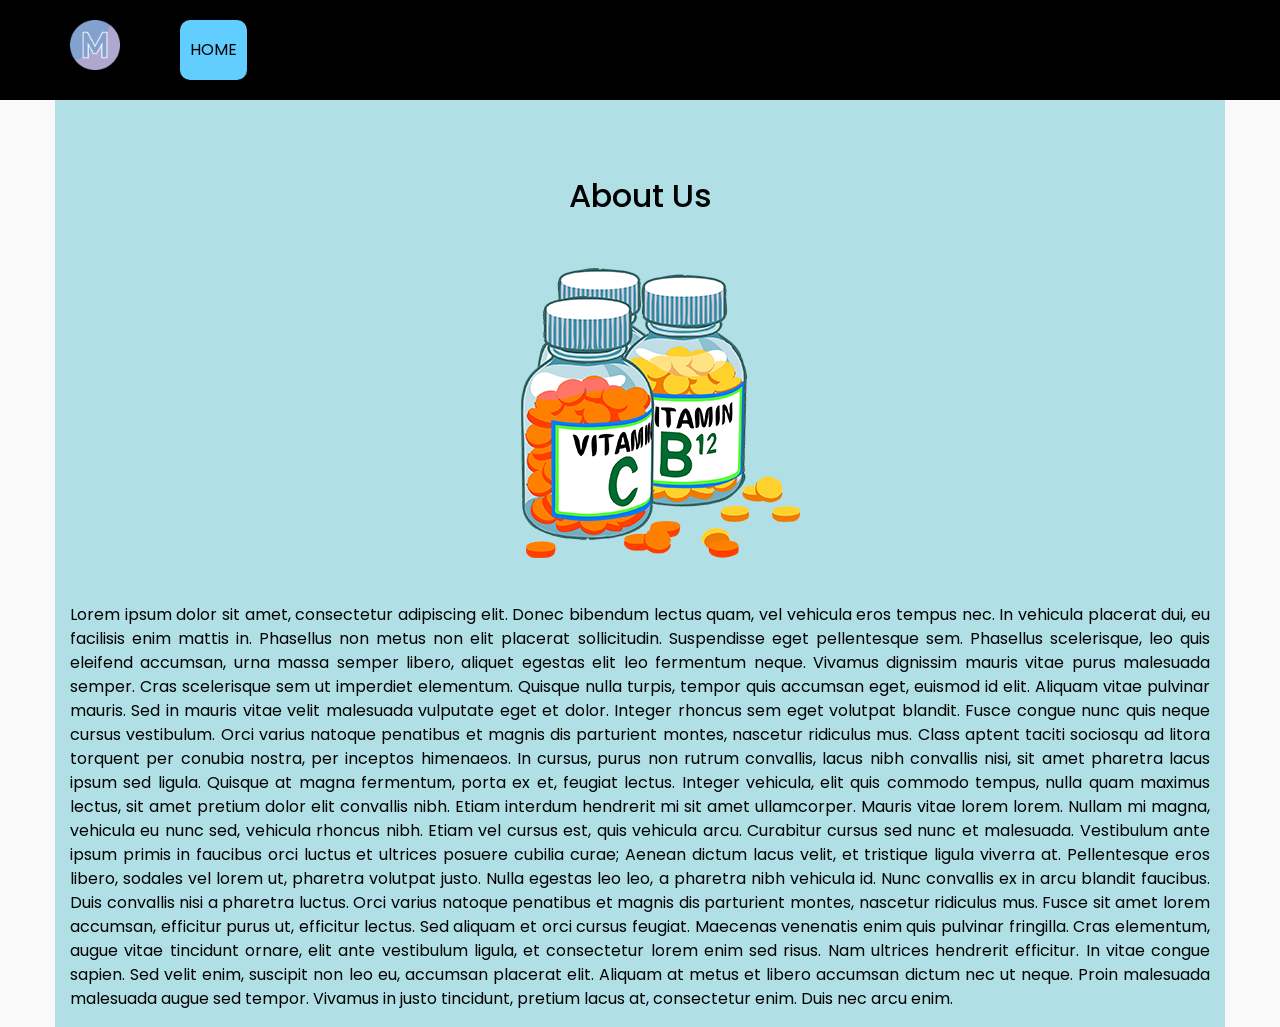
<file: about.html>
<!DOCTYPE html>
<html>

<head>
  <meta charset="utf-8" />
  <meta http-equiv="X-UA-Compatible" content="IE=edge" />
  <meta name="viewport" content="width=device-width, initial-scale=1, shrink-to-fit=no" />
  <link rel="icon" href="favicon (3).ico">
  <meta name="keywords" content="" />
  <meta name="description" content="" />
  <meta name="author" content="" />

  <title>ww.aboutus.com</title>



  <!-- font awesome style -->
  <link rel="stylesheet" href="https://cdnjs.cloudflare.com/ajax/libs/font-awesome/4.7.0/css/font-awesome.min.css">


  <!-- bootstrap core css -->
  <link rel="stylesheet" type="text/css" href="bootstrap.css" />

  <!-- fonts style -->
  <link href="https://fonts.googleapis.com/css?family=Poppins:400,600,700|Roboto:400,700&display=swap" rel="stylesheet">

  <!-- Custom styles for this template -->
  <link href="style.css" rel="stylesheet" />
  <!-- responsive style -->
  <link href="responsive.css" rel="stylesheet" />
  <style>
    .divone {
      height: 100px;
      background-color: black;
    }

    .back {
      margin-top: 20px;
      line-height: 60px;
      margin-left: 180px;
      display: inline-block;
      text-decoration: none;
      background-color: #62CDFF;
      color: black;
      height: 60px;
      border-radius: 10px;
      padding-left: 10px;
      padding-right: 10px;
    }

    .logo {
      position: fixed;
      height: 50px;
      width: 50px;
      margin-top: 20px;
      margin-left: 70px;
      float: left;

    }
    .about_section layout_padding{
      background-color: powderblue;
    }
    .container {
      background-color: powderblue;
    }
    p{
      text-align: justify;
    }
    .custom_heading-container{
      background-color: powderblue;
    }
  </style>
</head>

<body>
  <div class=divone>
    <img class="logo" src="letter-m.png" alt="logo">
    <a class=back href="index.html"> HOME</a>
  </div>

  <!-- about section -->
  <section class="about_section layout_padding">
    <div class="container">
      <div class="custom_heading-container ">
        <h2>
          <br>
          <br>
          About Us
        </h2>
      </div>

      <div class="img-box">
        <img src="about-medicine.png" alt="">
      </div>
      <div class="detail-box">
        <p>
          Lorem ipsum dolor sit amet, consectetur adipiscing elit. Donec bibendum lectus quam, vel vehicula eros tempus
          nec. In vehicula placerat
          dui, eu facilisis enim mattis in. Phasellus non metus non elit placerat sollicitudin. Suspendisse eget
          pellentesque sem. Phasellus
          scelerisque, leo quis eleifend accumsan, urna massa semper libero, aliquet egestas elit leo fermentum neque.
          Vivamus dignissim mauris
          vitae purus malesuada semper. Cras scelerisque sem ut imperdiet elementum. Quisque nulla turpis, tempor quis
          accumsan eget, euismod id
          elit. Aliquam vitae pulvinar mauris. Sed in mauris vitae velit malesuada vulputate eget et dolor. Integer
          rhoncus sem eget volutpat
          blandit. Fusce congue nunc quis neque cursus vestibulum. Orci varius natoque penatibus et magnis dis
          parturient montes, nascetur
          ridiculus mus. Class aptent taciti sociosqu ad litora torquent per conubia nostra, per inceptos himenaeos. In
          cursus, purus non
          rutrum convallis, lacus nibh convallis nisi, sit amet pharetra lacus ipsum sed ligula. Quisque at magna
          fermentum, porta ex et,
          feugiat lectus. Integer vehicula, elit quis commodo tempus, nulla quam maximus lectus, sit amet pretium dolor
          elit convallis
          nibh. Etiam interdum hendrerit mi sit amet ullamcorper. Mauris vitae lorem lorem. Nullam mi magna, vehicula eu
          nunc sed,
          vehicula rhoncus nibh. Etiam vel cursus est, quis vehicula arcu. Curabitur cursus sed nunc et malesuada.
          Vestibulum ante
          ipsum primis in faucibus orci luctus et ultrices posuere cubilia curae; Aenean dictum lacus velit, et
          tristique ligula
          viverra at. Pellentesque eros libero, sodales vel lorem ut, pharetra volutpat justo. Nulla egestas leo leo, a
          pharetra
          nibh vehicula id. Nunc convallis ex in arcu blandit faucibus. Duis convallis nisi a pharetra luctus. Orci
          varius natoque
          penatibus et magnis dis parturient montes, nascetur ridiculus mus. Fusce sit amet lorem accumsan, efficitur
          purus ut,
          efficitur lectus. Sed aliquam et orci cursus feugiat. Maecenas venenatis enim quis pulvinar fringilla. Cras
          elementum,
          augue vitae tincidunt ornare, elit ante vestibulum ligula, et consectetur lorem enim sed risus. Nam ultrices
          hendrerit
          efficitur. In vitae congue sapien. Sed velit enim, suscipit non leo eu, accumsan placerat elit. Aliquam at
          metus et
          libero accumsan dictum nec ut neque. Proin malesuada malesuada augue sed tempor. Vivamus in justo tincidunt,
          pretium
          lacus at, consectetur enim. Duis nec arcu enim.
        </p>

      </div>
    </div>
  </section>



</body>

</html>
</file>
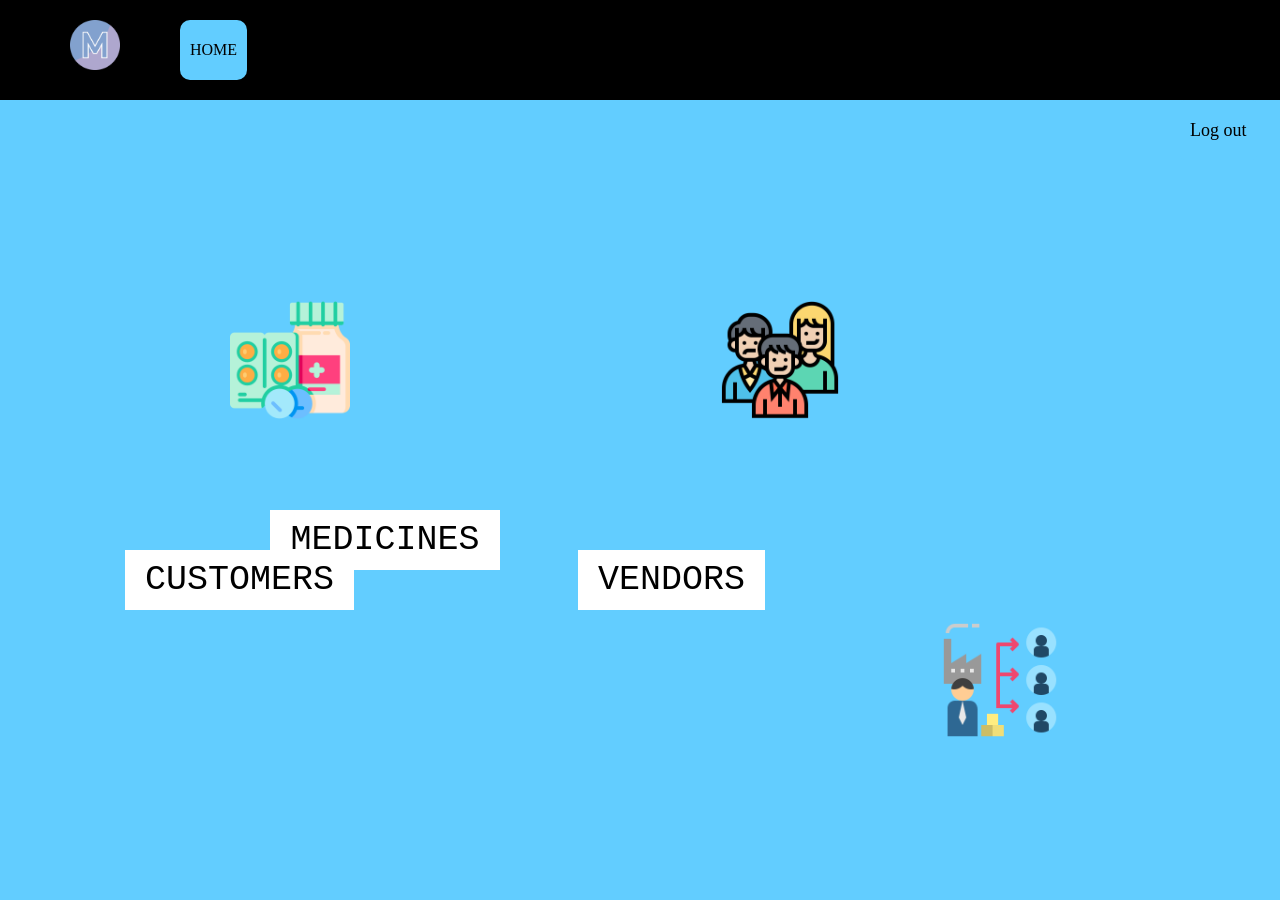
<file: admin_choice.html>
<!DOCTYPE html>
<html lang="en">

<head>
    <meta charset="UTF-8">
    <meta http-equiv="X-UA-Compatible" content="IE=edge">
    <meta name="viewport" content="width=device-width, initial-scale=1.0">
    <link rel="icon" href="favicon (3).ico">
    <link rel="stylesheet" href="medicine.jsp">
    <link rel="stylesheet" href="customer.jsp">
    <link rel="stylesheet" href="vendor.jsp">
    <title>www.adminchoices.com</title>
    <style>
        body {
          background-color: #62CDFF;
          margin-top: 0 ;
           margin-left: 0;
           margin-right: 0;
        }

        .divone {
            height: 100px;
            background-color: black;
        }

        .photo1 {
            position: relative;
            height: 120px;
            width: 120px;
            margin-left: 230px;
            margin-right: 200px;
            float: left;
            margin-top: 100px;
            margin-bottom:100px;
        }

        

        .photo4 {
            position: relative;
            height: 120px;
            width: 120px;
            margin-left: 170px;
            margin-right: 200px;
            float: left;
            margin-top: 100px;
            margin-bottom:100px;
        }

        .photo2 {
            position: relative;
            height: 120px;
            width: 120px;
            margin-top: 100px;
            margin-right:220px;
            float: right;
            margin-bottom:100px;

        }

        .logo {
            position: fixed;
            height: 50px;
            width: 50px;
            margin-top: 20px;
            margin-left: 70px;
            float: left;
        }


        .divtwo {
            margin-top: 100px;
            text-align: center;
            word-spacing: 50px;
        }

           .btn-medi {
            -webkit-border-radius: 0;
            -moz-border-radius: 0;
            border-radius: 0px;
            font-family: Courier New;
            color: BLACK;
            font-size: 35px;
            background: WHITE;
            padding: 10px 20px 10px 20px;
            text-decoration: none;
            
            margin-left: 80px;
            margin-right: 250px;
           
        }

        .btn-medi:hover {
            background: #ebe6e9;
            text-decoration: none;
        }


        .btn-cust {
            -webkit-border-radius: 0;
            -moz-border-radius: 0;
            border-radius: 0px;
            font-family: Courier New;
            color: BLACK;
            font-size: 35px;
            background: WHITE;
            padding: 10px 20px 10px 20px;
            text-decoration: none;
            margin-left: 50px;
            margin-right: 170px;
        }

        .btn-cust:hover {
            background: #ebe6e9;
            text-decoration: none;
        }

     .btn-vend {
            -webkit-border-radius: 0;
            -moz-border-radius: 0;
            border-radius: 0px;
            font-family: Courier New;
            color: BLACK;
            font-size: 35px;
            background: WHITE;
            padding: 10px 20px 10px 20px;
            text-decoration: none;       
            margin-left: 0px;
            margin-right:100px;
        }
        

        .btn-vend:hover {
            background: #ebe6e9;
            text-decoration: none;
        }
        .back{
            margin-top: 20px;
            line-height: 60px;
            margin-left: 180px;
            display: inline-block;
            text-decoration: none;
            background-color: #62CDFF;
            color: black;
            height: 60px;
            border-radius:10px;
            padding-left: 10px;
            padding-right: 10px;
         }
         .logout{
            margin-top: 20px;
            line-height: 60px;
            margin-left: 1180px;
            display: inline-block;
            text-decoration: none;
            background-color: #62CDFF;
            color: black;
            height: 60px;
            border-radius:5px;
            padding-left: 10px;
            padding-right: 10px;
            font-size: large;
            font-style:Courier New ;
         }
    </style>
</head>

<body>
    <div class=divone>
        <img class="logo" src="letter-m.png" alt="logo">
        <a class=back href="index.html"> HOME</a>
        <a class ="logout" href="admin.html">Log out</a>
    </div>
    <div class="divtwo">
        <img class=photo1 src="s.png" alt="">
        <img class=photo4 src="customer.png" alt="">
        <img class=photo2 src="provision.png" alt="">
        <a class= "btn-medi " href="medicine.jsp">MEDICINES</a>
        <a class="btn-cust " href="customer.jsp">CUSTOMERS</a>
        <a class="btn-vend" href="vendor.jsp">VENDORS</a> 

    </div>

</body>

</html>
</file>
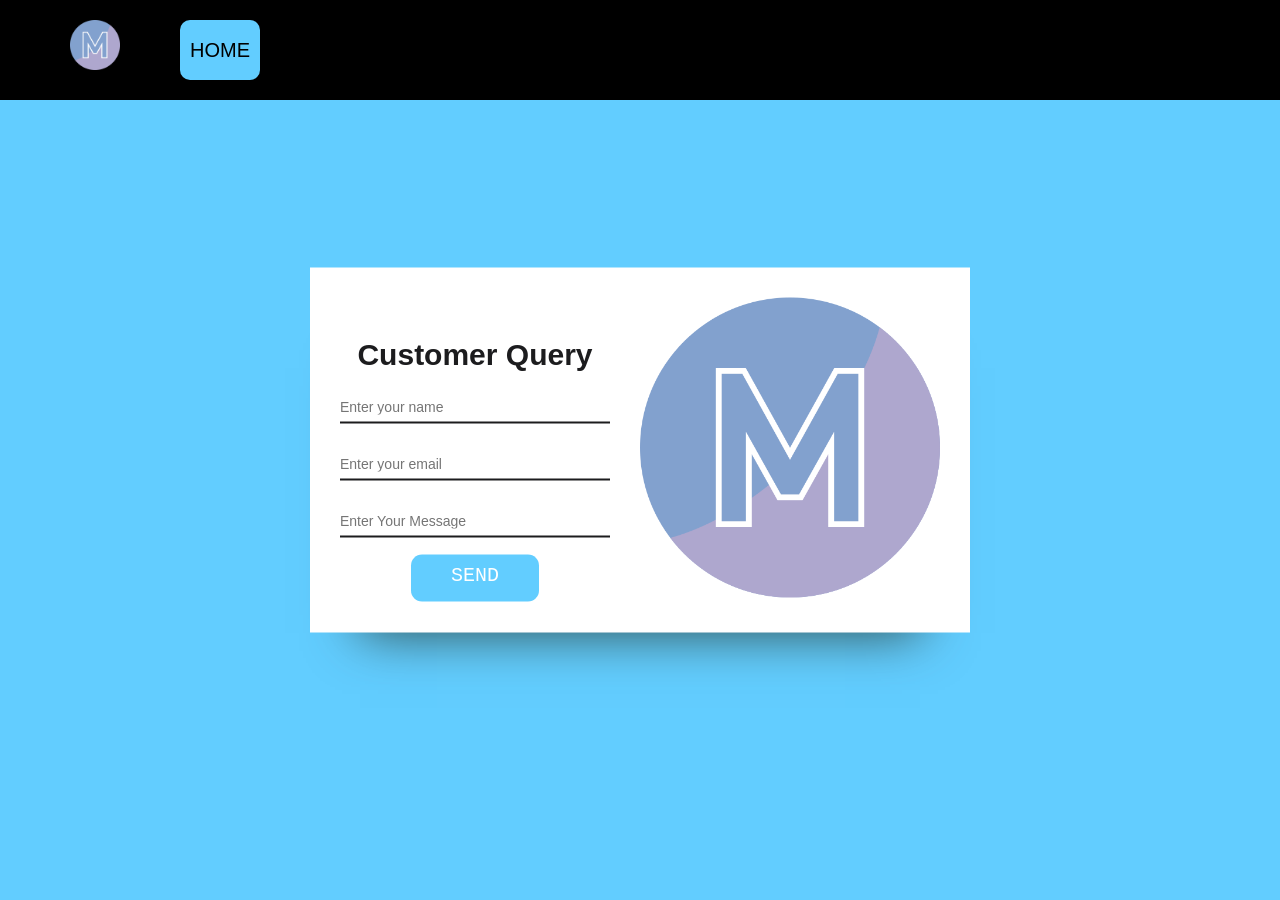
<file: contact.html>
<!DOCTYPE html>
<html lang="en" dir="ltr">

<head>
  <meta charset="utf-8">
  <link rel="icon" href="favicon (3).ico">
  <title>Contact</title>

  <style>
    h1 {
      font-size: 50px;
      text-align: center;
    }
    p{
      text-align: center;
    }

    body {
      color: #40514E;
      font-size: 20px;
      margin: 0;
      
      font-family: "Poppins", sans-serif;
      background-color: #62CDFF;
    }

    .logo {
      position: fixed;
      height: 50px;
      width: 50px;
      margin-top: 20px;
      margin-left: 70px;
      float: left;
     
    }
    .form{
      text-align: center;
    }

    .divone {
      height: 100px;
      background-color: black;
    }
    .back{
            margin-top: 20px;
            line-height: 60px;
            margin-left: 180px;
            display: inline-block;
            text-decoration: none;
            background-color: #62CDFF;
            color: black;
            height: 60px;
            border-radius:10px;
            padding-left: 10px;
            padding-right: 10px;
         }


         div.container {
            position: absolute;
            top: 50%;
            left: 50%;
            transform: translate(-50%, -50%);

            display: flex;
            flex-direction: row;
            align-items: center;

            background-color: white;
            padding: 30px;
            box-shadow: 0 50px 50px -50px darkslategray;
        }

        div.container div.myform {
            width: 270px;
            margin-right: 30px;
        }

        div.container div.myform h2 {
            color: #1c1c1e;
            margin-bottom: 20px;
        }

        div.container div.myform input {
            border: none;
            outline: none;
            border-radius: 0;
            width: 100%;
            border-bottom: 2px solid #1c1c1e;
            margin-bottom: 25px;
            padding: 7px 0;
            font-size: 14px;
        }
        div.container div.image img {
            width: 300px;
        }
        .btn-send {
            -webkit-border-radius: 11;
            -moz-border-radius: 11;
            border-radius: 11px;
            font-family: Courier New;
            color: #ffffff;
            font-size: 20px;
            background: #62CDFF;
            padding: 9px 40px 15px 40px;
            text-decoration: none;
        }

        .btn-send:hover {
            background: #AD7BE9;
            text-decoration: none;
        }


  </style>
</head>

<body>
  <div class=divone>
    <img class="logo" src="letter-m.png" alt="logo">
    <a class=back href="index.html"> HOME</a>
  </div>
  
  <div class="container">
    <div class="myform">
        <form class="form" action="mailto:tanyachanani588@gmail.com" method="post" enctype="text/plain">
            <h2>Customer Query</h2>
            <input type="text" placeholder="Enter your name" required>
            <input type="email" placeholder="Enter your email" required>
            <input type="text" placeholder="Enter Your Message" required>
            <a class="btn-send" href="mailto:tanyachanani588@gmail.com">SEND</a>
    </div>
    <div class="image">
        <img src="letter-m.png">
    </div>
</div>
</body>

</html>



</body>

</html>
</file>
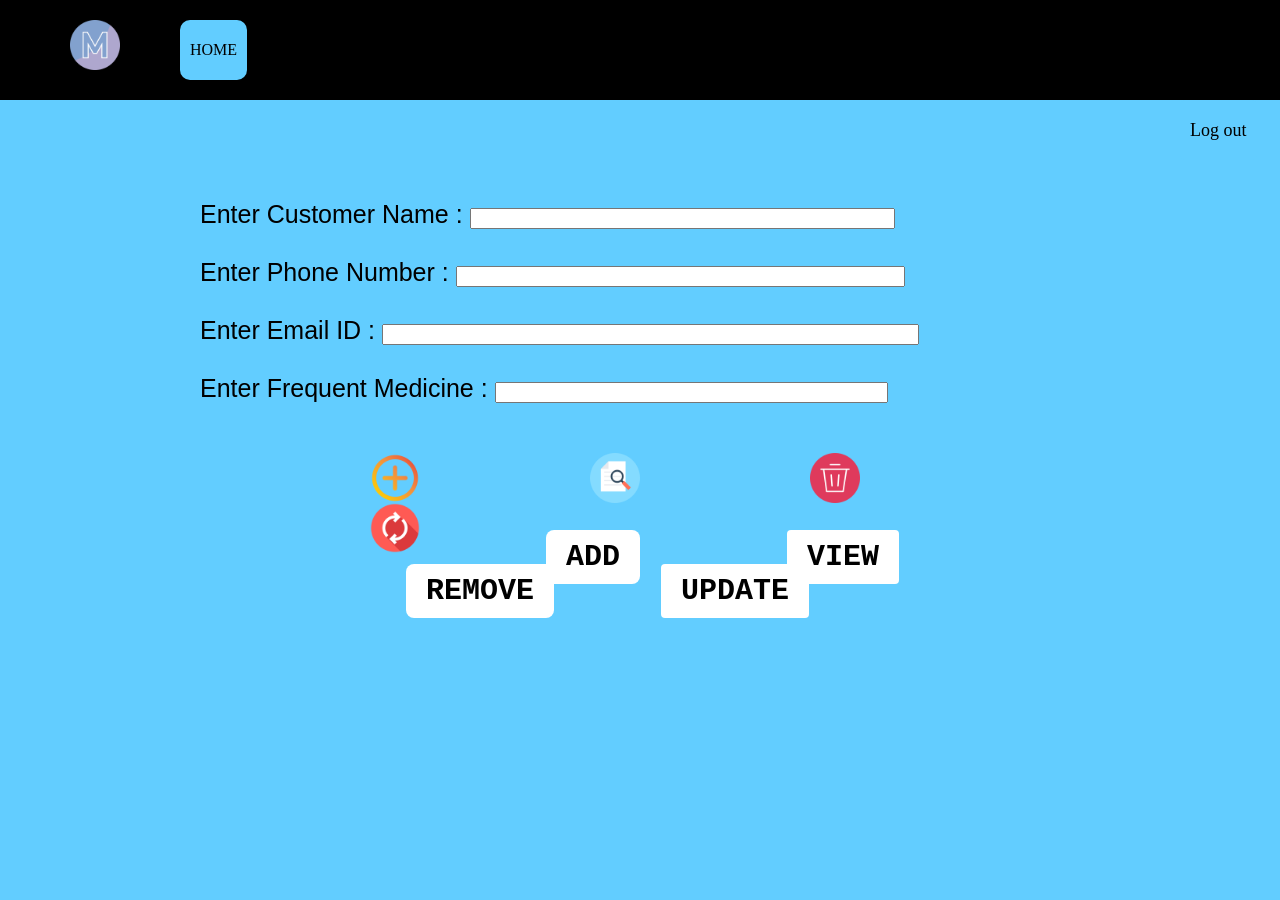
<file: customers.html>
<!DOCTYPE html>
<html lang="en">

<head>
    <meta charset="UTF-8">
    <meta http-equiv="X-UA-Compatible" content="IE=edge">
    <meta name="viewport" content="width=device-width, initial-scale=1.0">
    <link rel="icon" href="favicon (3).ico">
    <title>www.updatecustomers.com</title>
    <style>
        body {
            background-color: #62CDFF;
            margin-top: 0;
            margin-left: 0;
            margin-right: 0;
        }

        .icons {
            position: relative;
            height: 50px;
            width: 50px;
            margin-left: 170px;
            float: left;
        }


        
        .options {
            margin-top: 0px;
            text-align: center;
            word-spacing: 20px;
            margin-right: 330px;
            float: left;
            padding-top: 50px;
            font-weight: bold;
            height: 300px;
        }

        .container2 {
            text-align: center;
            font-family: "Poppins", sans-serif;
            
        }

        .myform {
            margin-top: 100px;
            font-size: 25px;
            font-style: "Poppins", sans-serif;
            text-align: left;
            margin-left: 200px;
        }

        .labels {

            display: inline-block;
        }


        .logo {
            position: fixed;
            height: 50px;
            width: 50px;
            margin-top: 20px;
            margin-left: 70px;
            float: left;
        }

        .divone {
            height: 100px;
            background-color: black;
        }

        .btn-insert {
            -webkit-border-radius: 8;
            -moz-border-radius: 8;
            border-radius: 8px;
            font-family: Courier New;
            color: BLACK;
            font-size: 30px;
            background: WHITE;
            padding: 10px 20px 10px 20px;
            text-decoration: none;
            position: relative;
            margin-left: 105px;
            
        }


        .btn-insert:hover {
            background: #e6e8f2;
            text-decoration: none;
        }

        
        .btn-view {
            -webkit-border-radius: 4;
            -moz-border-radius: 4;
            border-radius: 4px;
            font-family: Courier New;
            color: BLACK;
            font-size: 30px;
            background: WHITe;
            padding: 10px 20px 10px 20px;
            text-decoration: none;
            margin-left: 120px;
            margin-right: 30px;
        }

        .btn-view:hover {
            background: #e8f1f7;
            text-decoration: none;
        }
        .btn-delete {
            -webkit-border-radius: 8;
            -moz-border-radius: 8;
            border-radius: 8px;
            font-family: Courier New;
            color: BLACK;
            font-size: 30px;
            background: WHITE;
            padding: 10px 20px 10px 20px;
            text-decoration: none;
            margin-left: 65px;
            
            
        }

        .btn-delete:hover {
            background: #e6e8f2;
            text-decoration: none;
        }


        .btn-update {
            -webkit-border-radius: 4;
            -moz-border-radius: 4;
            border-radius: 4px;
            font-family: Courier New;
            color: BLACK;
            font-size: 30px;
            background: white;
            padding: 10px 20px 10px 20px;
            text-decoration: none;
            margin-left: 80px;
            
        }

        .btn-update:hover {
            background: #e8f1f7;
            text-decoration: none;
        }
        .back{
            margin-top: 20px;
            line-height: 60px;
            margin-left: 180px;
            display: inline-block;
            text-decoration: none;
            background-color: #62CDFF;
            color: black;
            height: 60px;
            border-radius:10px;
            padding-left: 10px;
            padding-right: 10px;
         }
         .logout{
            margin-top: 20px;
            line-height: 60px;
            margin-left: 1180px;
            display: inline-block;
            text-decoration: none;
            background-color: #62CDFF;
            color: black;
            height: 60px;
            border-radius:5px;
            padding-left: 10px;
            padding-right: 10px;
            font-size: large;
            font-style:Courier New ;
         }
    </style>
</head>

<body>
    <div class=divone>
        <img class="logo" src="letter-m.png" alt="logo">
        <a class=back href="index.html"> HOME</a>
        <a class ="logout" href="admin.html">Log out</a>
    </div>
    <div class="container2">
        <div class="myform">
            <form>
                <label>Enter Customer Name :</label>
                <input class="labels" type="text" size="51" height="30px" required>
                <br>
                <br>
                <label>Enter Phone Number : </label>
                <input class="labels" type="text" size="54" required>
                <br>
                <br>
                <label>Enter Email ID :</label>
                <input class="labels" type="email" size="65" required>
                <br>
                <br>
                <label>Enter Frequent Medicine : </label>
                <input class="labels" type="text" size="47" required>
            </form>


            <div class="options">
                <img class=" icons  " src="plus-sign.png" alt="">
                <img class=" icons " src="file.png" alt="">
                <img class=" icons  " src="remove.png" alt="">
                <img class=" icons" src="loop.png" alt="">
           <br>
           <br>
         <br>

            <a class="btn-insert " href="">ADD</a>
            <a class="btn-view" href="">VIEW</a>
            <a class="btn-delete" href="">REMOVE</a>
            <a class="btn-update" href="">UPDATE</a>


        </div>
</body>

</html>
</file>
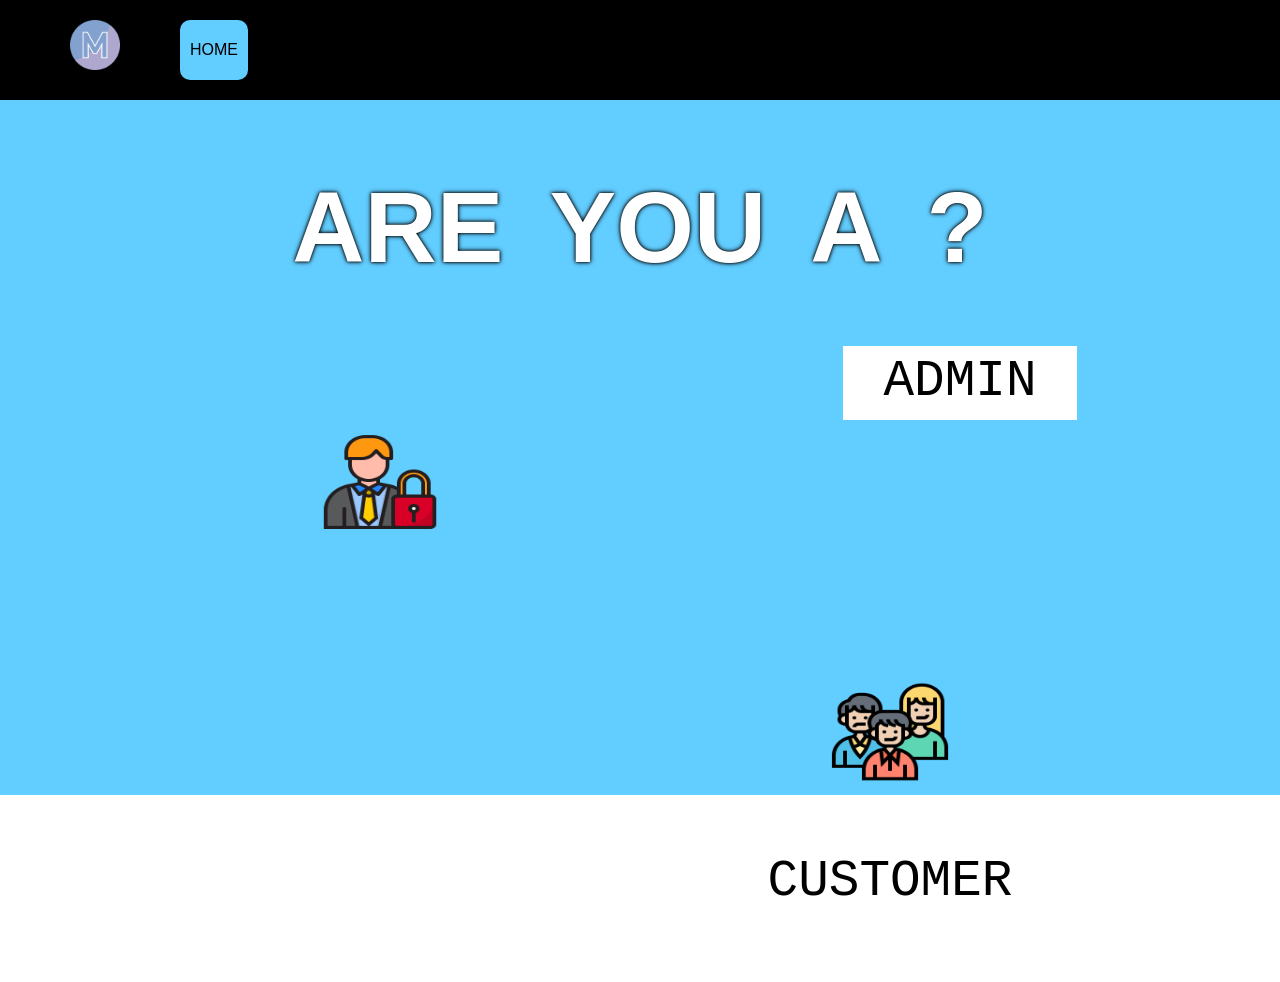
<file: login.html>
<!DOCTYPE html>
<html lang="en">

<head>
    <meta charset="UTF-8">
    <meta http-equiv="X-UA-Compatible" content="IE=edge">
    <meta name="viewport" content="width=device-width, initial-scale=1.0">
    <link rel="icon" href="favicon (3).ico">
    <title>login.com</title>

    <style>
        body {
            margin: 0;
            font-family: "Poppins", sans-serif;
        }

        .head {
            text-align: center;
            position: relative;
            top: 70px;
            text-shadow: 0 0 3px black, 0 0 5px black;

        }

        h1 {
            margin-top: 0;
            font-size: 100px;
            font-family: "Poppins", sans-serif;
            color: white;
            word-spacing: 20px;
        }

        .divtwo {
            background-color: #62CDFF;
            width: 100%;
            height: 695px;
            text-align: center;

        }

        .btn-admin {
            -webkit-border-radius: 0;
            -moz-border-radius: 0;
            border-radius: 0px;
            font-family: Courier New;
            color: black;
            font-size: 51px;
            background: white;
            padding: 7px 40px 10px 40px;
            text-decoration: none;
            margin: auto;



        }

        .btn-admin:hover {
            background: #ede6ed;
            text-decoration: none;
        }

        a {
            margin: 10px 20px;
            line-height: 200px;
            display: inline;
            margin-left: 265px;
            margin-right: 250px;
            text-decoration: none;
            font-size: 16px;
            
        }

        .btn-customer {
            -webkit-border-radius: 0;
            -moz-border-radius: 0;
            border-radius: 0px;
            font-family: Courier New;
            color: black;
            font-size: 51px;
            background: white;
            padding: 7px 20px 10px 20px;
            text-decoration: none;
            margin: auto;
            margin-left: 500px;

        }

        .btn-customer:hover {
            background: #ede6ed;
            text-decoration: none;
        }

        .photo1 {
            position: relative;
            height: 100px;
            width: 120px;
            margin-left: 320px;
            margin-right: 200px;
            float: left;
            margin-top: 150px;
        }

        .photo2 {
            position: relative;
            height: 100px;
            width: 120px;
            margin-left: 364px;
            margin-right: 330px;
            float: right;
            margin-top: 150px;
        }

        .divone {
            height: 100px;
            background-color: black;


        }
         .back{
            margin-top: 20px;
            line-height: 60px;
            margin-left: 180px;
            display: inline-block;
            text-decoration: none;
            background-color: #62CDFF;
            color: black;
            height: 60px;
            border-radius:10px;
            padding-left: 10px;
            padding-right: 10px;
         }

        .photo3 {
            position: fixed;
            height: 50px;
            width: 50px;
            margin-top: 20px;
            margin-left: 70px;
            float: left;
        }
    </style>
</head>

<body>

    <div class=divone>
        <img class="photo3" src="letter-m.png" alt="logo">
         <a class=back href="index.html"> HOME</a>
    </div>
    <div class="divtwo">
        <h1 class="head">ARE YOU A ?</h1>
        <img class="photo1" src="admin.png" alt="admin">
        <img class="photo2" src="customer.png" alt="customers">

        <a class="btn-admin" href="admin.html">ADMIN</a>
        <a class="btn-customer" href="search.html">CUSTOMER</a>
    </div>
</body>

</html>
</file>
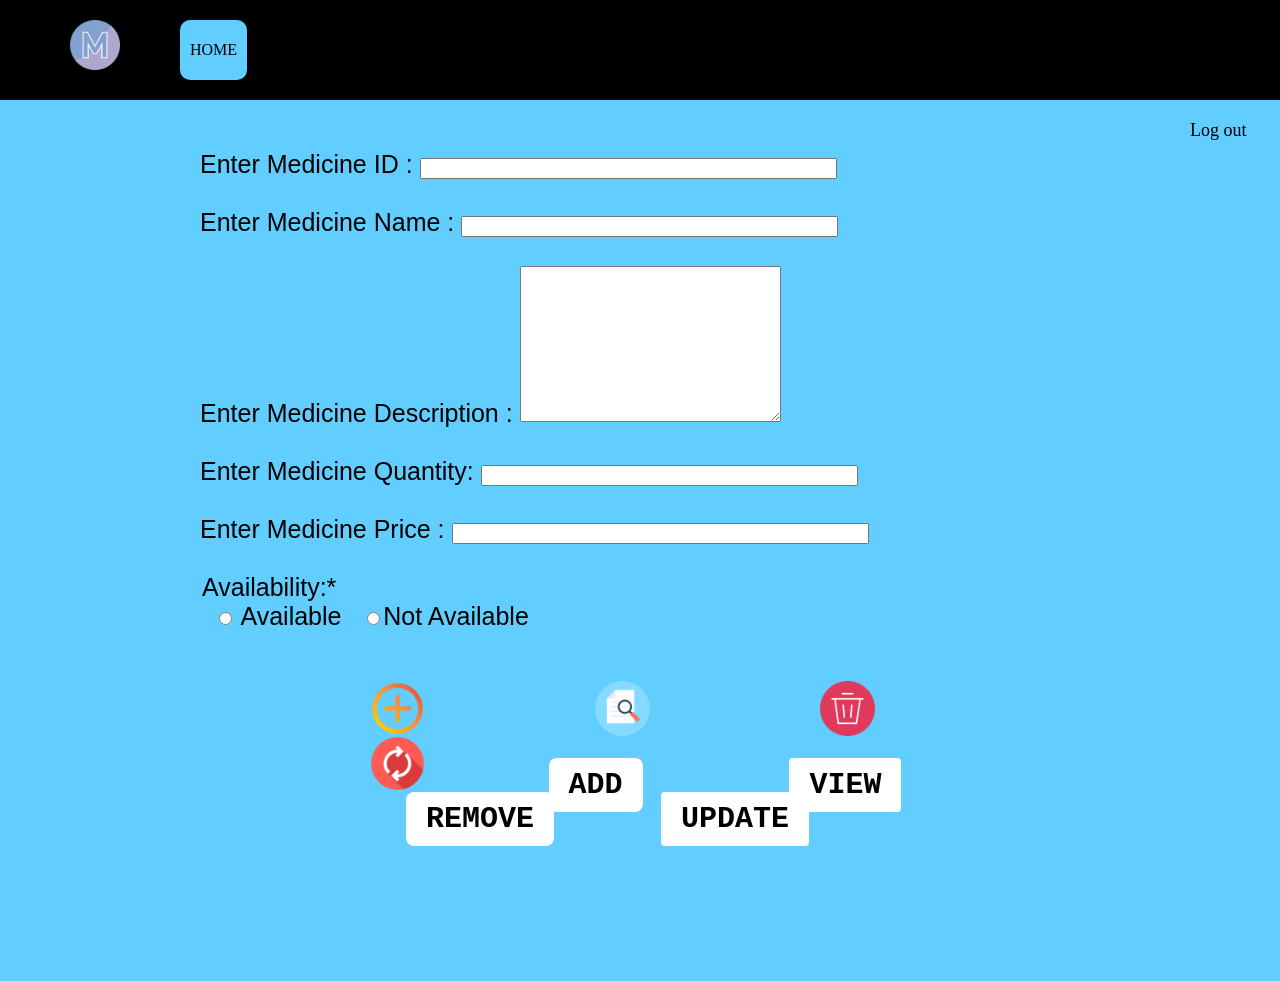
<file: medicines.html>
<!DOCTYPE html>
<html lang="en">

<head>
    <meta charset="UTF-8">
    <meta http-equiv="X-UA-Compatible" content="IE=edge">
    <meta name="viewport" content="width=device-width, initial-scale=1.0">
    <link rel="icon" href="favicon (3).ico">
    <title>www.updatmedicine.com</title>
    <style>
        body {
            background-color: #62CDFF;
            margin-top: 0;
            margin-left: 0;
            margin-right: 0;
        }
        .logo {
            position: fixed;
            height: 50px;
            width: 50px;
            margin-top: 20px;
            margin-left: 70px;
            float: left;
        }

        .divone {
            height: 100px;
            background-color: black;
        }
        .options {
            margin-top: 0px;
            text-align: center;
            word-spacing: 20px;
            margin-right: 330px;
            float: left;
            padding-top: 50px;
            font-weight: bold;
            height: 300px;
        }
        .icons {
            position: relative;
            height: 55px;
            width: 55px;
            margin-left: 170px;
            float: left;
        }
        .container1 {
            text-align: center;
            font-family: "Poppins", sans-serif;
        }

        .myform {
            margin-top: 50px;
            font-size: 25px;
            font-style: "Poppins", sans-serif;
            text-align: left;
            margin-left: 200px;
        }


        .btn-insert {
            -webkit-border-radius: 8;
            -moz-border-radius: 8;
            border-radius: 8px;
            font-family: Courier New;
            color: BLACK;
            font-size: 30px;
            background: WHITE;
            padding: 10px 20px 10px 20px;
            text-decoration: none;
            position: relative;
            margin-left: 105px;
            
        }


        .btn-insert:hover {
            background: #e6e8f2;
            text-decoration: none;
        }

        
        .btn-view {
            -webkit-border-radius: 4;
            -moz-border-radius: 4;
            border-radius: 4px;
            font-family: Courier New;
            color: BLACK;
            font-size: 30px;
            background: WHITe;
            padding: 10px 20px 10px 20px;
            text-decoration: none;
            margin-left: 120px;
            margin-right: 30px;
        }

        .btn-view:hover {
            background: #e8f1f7;
            text-decoration: none;
        }
        .btn-delete {
            -webkit-border-radius: 8;
            -moz-border-radius: 8;
            border-radius: 8px;
            font-family: Courier New;
            color: BLACK;
            font-size: 30px;
            background: WHITE;
            padding: 10px 20px 10px 20px;
            text-decoration: none;
            margin-left: 65px;
            
            
        }

        .btn-delete:hover {
            background: #e6e8f2;
            text-decoration: none;
        }


        .btn-update {
            -webkit-border-radius: 4;
            -moz-border-radius: 4;
            border-radius: 4px;
            font-family: Courier New;
            color: BLACK;
            font-size: 30px;
            background: white;
            padding: 10px 20px 10px 20px;
            text-decoration: none;
            margin-left: 80px;
            
        }

        .btn-update:hover {
            background: #e8f1f7;
            text-decoration: none;
        }
        .back{
            margin-top: 20px;
            line-height: 60px;
            margin-left: 180px;
            display: inline-block;
            text-decoration: none;
            background-color: #62CDFF;
            color: black;
            height: 60px;
            border-radius:10px;
            padding-left: 10px;
            padding-right: 10px;
         }
         .logout{
            margin-top: 20px;
            line-height: 60px;
            margin-left: 1180px;
            display: inline-block;
            text-decoration: none;
            background-color: #62CDFF;
            color: black;
            height: 60px;
            border-radius:5px;
            padding-left: 10px;
            padding-right: 10px;
            font-size: large;
            font-style:Courier New ;
         }
    </style>
</head>

<body>
    <div class=divone>
        <img class="logo" src="letter-m.png" alt="logo">
        <a class=back href="index.html"> HOME</a>
        <a class ="logout" href="admin.html">Log out</a>
    </div>
    <div class="container1">
        <div class="myform">
            <form >
                <label>Enter Medicine ID :</label>
                <input type="text" size="50" height="20" required>
                <br>
                <br>
                <label>Enter Medicine Name : </label>
                <input type="text" size="45" required>
                <br>
                <br>
                <label>Enter Medicine Description :</label>
                <textarea name="name" rows="10" cols="30"></textarea>
                <br>
                <br>
                <label>Enter Medicine Quantity: </label>
                <input type="text" size="45" required>
                <br>
                <br>
                <label>Enter Medicine Price : </label>
                <input type="text" size="50" required>
                <br>
                <br>
                <legend>
                    Availability:<span aria-label="required">*</span></legend>
                  <input type="radio"  name="AVAILABLE" > Available
                  <input type="radio"  name="AVAILABLE" >Not Available
                 
               
            </form>

        

            <div class="options">
                <img class=" icons  " src="plus-sign.png" alt="">
                <img class=" icons " src="file.png" alt="">
                <img class=" icons  " src="remove.png" alt="">
                <img class=" icons" src="loop.png" alt="">
           <br>
           <br>
         <br>

                <a class="btn-insert" href="">ADD</a>
                <a class="btn-view" href="">VIEW</a>
                <a class="btn-delete" href="">REMOVE</a>
                <a class="btn-update" href="">UPDATE</a>


            </div>
</body>

</html>
</file>
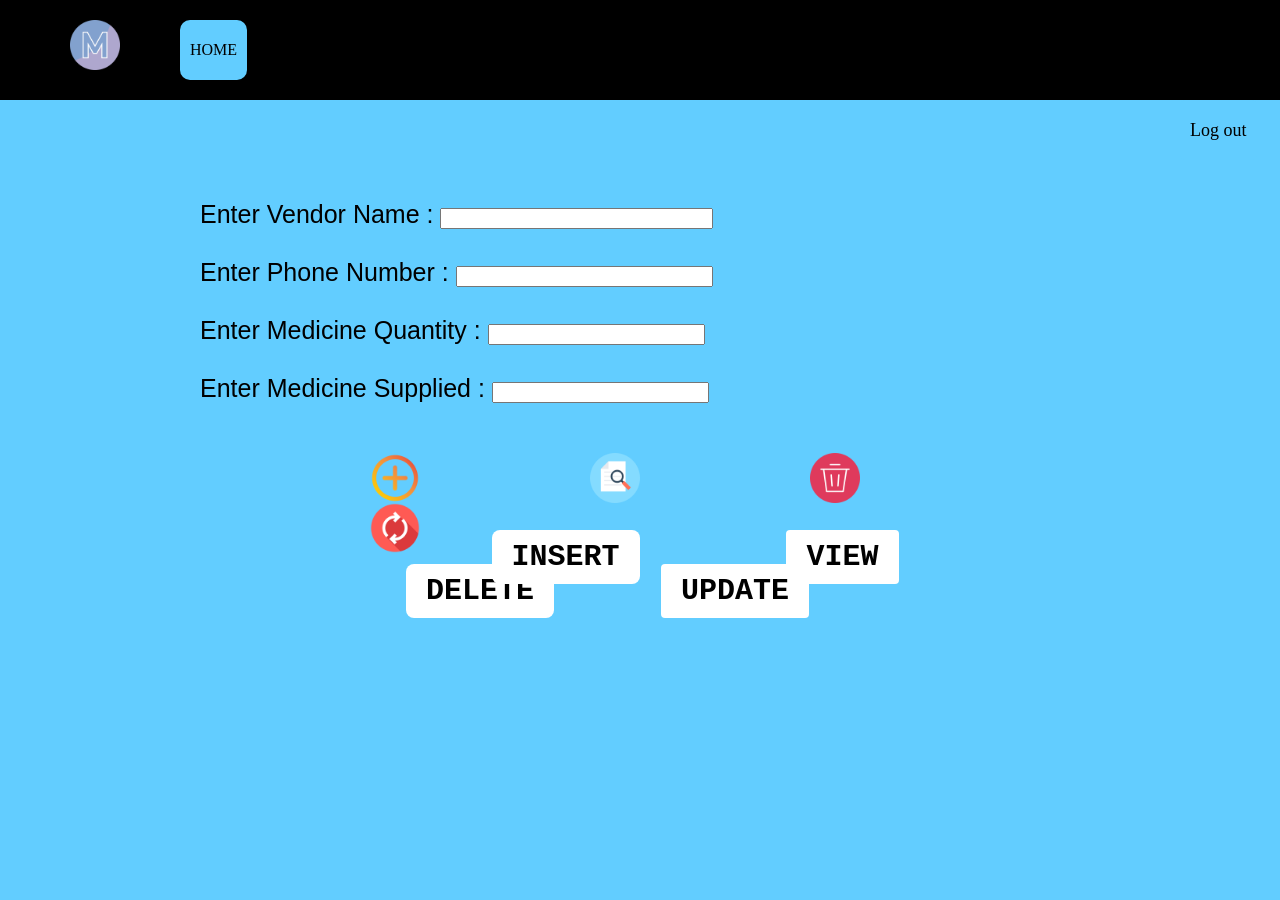
<file: vendor.html>
<!DOCTYPE html>
<html lang="en">

<head>
    <meta charset="UTF-8">
    <meta http-equiv="X-UA-Compatible" content="IE=edge">
    <meta name="viewport" content="width=device-width, initial-scale=1.0">
    <link rel="icon" href="favicon (3).ico">
    <title>www.updatvendor.com</title>
    <style>
        body {
            background-color: #62CDFF;
            margin-top: 0;
            margin-left: 0;
            margin-right: 0;
        }

        .icons {
            position: relative;
            height: 50px;
            width: 50px;
            margin-left: 170px;
            float: left;
        }

        .options {
            margin-top: 0px;
            text-align: center;
            word-spacing: 20px;
            margin-right: 330px;
            float: left;
            padding-top: 50px;
            font-weight: bold;
            height: 300px;

        }

        .container3 {
            text-align: center;
            font-family: "Poppins", sans-serif;
        }

        .myform {
            margin-top: 100px;
            font-size: 25px;
            font-style: "Poppins", sans-serif;
            text-align: left;
            margin-left: 200px;
        }

        .btn-insert {
            -webkit-border-radius: 8;
            -moz-border-radius: 8;
            border-radius: 8px;
            font-family: Courier New;
            color: BLACK;
            font-size: 30px;
            background: WHITE;
            padding: 10px 20px 10px 20px;
            text-decoration: none;
            position: relative;
            margin-left:50px;

        }


        .btn-insert:hover {
            background: #e6e8f2;
            text-decoration: none;
        }


        .btn-view {
            -webkit-border-radius: 4;
            -moz-border-radius: 4;
            border-radius: 4px;
            font-family: Courier New;
            color: BLACK;
            font-size: 30px;
            background: WHITe;
            padding: 10px 20px 10px 20px;
            text-decoration: none;
            margin-left: 120px;
            margin-right: 30px;
        }

        .btn-view:hover {
            background: #e8f1f7;
            text-decoration: none;
        }

        .btn-delete {
            -webkit-border-radius: 8;
            -moz-border-radius: 8;
            border-radius: 8px;
            font-family: Courier New;
            color: BLACK;
            font-size: 30px;
            background: WHITE;
            padding: 10px 20px 10px 20px;
            text-decoration: none;
            margin-left: 65px;


        }

        .btn-delete:hover {
            background: #e6e8f2;
            text-decoration: none;
        }


        .btn-update {
            -webkit-border-radius: 4;
            -moz-border-radius: 4;
            border-radius: 4px;
            font-family: Courier New;
            color: BLACK;
            font-size: 30px;
            background: white;
            padding: 10px 20px 10px 20px;
            text-decoration: none;
            margin-left: 80px;

        }

        .btn-update:hover {
            background: #e8f1f7;
            text-decoration: none;
        }

        .logo {
            position: fixed;
            height: 50px;
            width: 50px;
            margin-top: 20px;
            margin-left: 70px;
            float: left;
        }

        .divone {
            height: 100px;
            background-color: black;
        }
        .back{
            margin-top: 20px;
            line-height: 60px;
            margin-left: 180px;
            display: inline-block;
            text-decoration: none;
            background-color: #62CDFF;
            color: black;
            height: 60px;
            border-radius:10px;
            padding-left: 10px;
            padding-right: 10px;
         }
         .logout{
            margin-top: 20px;
            line-height: 60px;
            margin-left: 1180px;
            display: inline-block;
            text-decoration: none;
            background-color: #62CDFF;
            color: black;
            height: 60px;
            border-radius:5px;
            padding-left: 10px;
            padding-right: 10px;
            font-size: large;
            font-style:Courier New ;
         }
    </style>
</head>

<body>
    <div class=divone>
        <img class="logo" src="letter-m.png" alt="logo">
        <a class=back href="index.html"> HOME</a>
        <a class ="logout" href="admin.html">Log out</a>
    </div>

    <div class="container3">
        <div class="myform">
            <form>
                <label>Enter Vendor Name      :</label>
                <input type="text" size="32">
                <br>
                <br>
                <label>Enter Phone Number : </label>
                <input type="text" size="30">
                <br>
                <br>
                <label>Enter Medicine Quantity : </label>
                <input type="text"size="25">
                <br>
                <br>
                <label>Enter Medicine Supplied : </label>
                <input type="text"size="25">
            </form>
            <div class="options">
                <img class=" icons  " src="plus-sign.png" alt="">
                <img class=" icons " src="file.png" alt="">
                <img class=" icons  " src="remove.png" alt="">
                <img class=" icons" src="loop.png" alt="">
                <br>
                <br>
                <br>
                <a class="btn-insert" href="">INSERT</a>
                <a class="btn-view" href="">VIEW</a>
                <a class="btn-delete" href="">DELETE</a>
                <a class="btn-update" href="">UPDATE</a>


            </div>

</body>

</html>
</file>
<file: style.css>
body {
  font-family: "Poppins", sans-serif;
  color: #000000;
  background-color: #ffffff;
}

/*header section*/
.hero_area {
  height: 100vh;
  background-image: url(hero-bg.jpeg);
}

.sub_page .hero_area {
  height: auto;
}

.hero_area.sub_pages {
  height: auto;
}

.header_section .top_contact-container {
  display: -webkit-box;
  display: -ms-flexbox;
  display: flex;
  -webkit-box-pack: justify;
      -ms-flex-pack: justify;
          justify-content: space-between;
  padding: 5px 0;
  font-family: 'Roboto', sans-serif;
}

.header_section .top_contact-container .tel_container a {
  color: #ffffff;
  text-transform: uppercase;
  display: -webkit-box;
  display: -ms-flexbox;
  display: flex;
  -webkit-box-align: center;
      -ms-flex-align: center;
          align-items: center;
}

.header_section .top_contact-container .tel_container a img {
  width: 20px;
  margin-right: 10px;
}


.header_section .container-fluid {
  background-color: #2c2c2c;
}

.header_section .container-fluid {
  padding-right: 25px;
  padding-left: 25px;
}

.header_section .nav_container {
  margin: 0 auto;
}

.custom_nav-container.navbar-expand-lg .navbar-nav .nav-link {
  padding: 10px 25px;
  color: #ffffff;
  text-align: center;
  text-transform: uppercase;
  font-family: 'Roboto', sans-serif;
}

a,
a:hover,
a:focus {
  text-decoration: none;
}

a:hover,
a:focus {
  color: initial;
}

.btn,
.btn:focus {
  outline: none !important;
  -webkit-box-shadow: none;
          box-shadow: none;
}

.navbar-brand,
.navbar-brand:hover {
  text-transform: uppercase;
  font-weight: bold;
  font-size: 24px;
  color: #fafcfd;
}

.custom_nav-container .nav_search-btn {
  background-image: url(search-icon.png);
  background-size: 18px;
  background-repeat: no-repeat;
  background-position: center;
  width: 35px;
  height: 35px;
  padding: 0;
  border: none;
  border-radius: 0;
}

.login_btn-contanier a {
  text-transform: uppercase;
  color: #ffffff;
  display: -webkit-box;
  display: -ms-flexbox;
  display: flex;
  -webkit-box-align: center;
      -ms-flex-align: center;
          align-items: center;
  font-family: 'Roboto', sans-serif;
}

.login_btn-contanier a img {
  margin-right: 15px;
}

.navbar-brand {
  display: -webkit-box;
  display: -ms-flexbox;
  display: flex;
  -webkit-box-align: center;
      -ms-flex-align: center;
          align-items: center;
}

.navbar-brand img {
  width: 40px;
  margin-right: 5px;
}

.navbar-brand span {
  font-size: 20px;
  font-weight: 700;
  color: #ffffff;
  margin-top: 5px;
}

.custom_nav-container {
  z-index: 99999;
  padding: 10px 0;
}

.custom_nav-container .form-inline {
  -webkit-box-flex: 1;
      -ms-flex-positive: 1;
          flex-grow: 1;
  -ms-flex-wrap: nowrap;
      flex-wrap: nowrap;
}

.custom_nav-container .form-inline input {
  width: 84%;
  border: none;
  outline: none;
  padding: 4px;
  padding-left: 15px;
  text-transform: uppercase;
  height: 35px;
  background-color: #ffffff;
}

.custom_nav-container .form-inline button {
  background-color: #ffffff;
}

.custom_nav-container .navbar-toggler {
  outline: none;
}

.custom_nav-container .navbar-toggler .navbar-toggler-icon {
  background-image: url(menu.png);
  background-size: 42px;
}

/*end header section*/
/* slider section */
.slider_section {
  height: 100%;
  display: -webkit-box;
  display: -ms-flexbox;
  display: flex;
  -webkit-box-align: center;
      -ms-flex-align: center;
          align-items: center;
  padding-bottom: 75px;
}

.slider_section .img-box img {
  width: 100%;
}

.slider_section .detail-box h1 {
  color: #2c2c2c;
}

.slider_section .detail-box h1 span {
  font-size: 4rem;
  color: #ffffff;
  font-weight: bold;
}

.slider_section .detail-box p {
  color: #ffffff;
}

.slider_section .detail-box a {
  display: inline-block;
  padding: 10px 45px;
  background-color: #2c2c2c;
  border: 1px solid #2c2c2c;
  color: #ffffff;
  margin-top: 35px;
  margin-bottom: 45px;
}

.slider_section .detail-box a:hover {
  background-color: transparent;
  color: #2c2c2c;
}


.discount_section {
  background-color: #1e1d1d;
  color: #ffffff;
}

.discount_section .row {
  -webkit-box-align: center;
      -ms-flex-align: center;
          align-items: center;
}

.discount_section .row .col-lg-7 {
  padding: 0;
}

.discount_section .detail-box {
  padding: 45px 0;
}

.discount_section .detail-box h2 {
  text-transform: uppercase;
  font-size: 2.5rem;
  font-weight: bold;
  margin-right: 50px;
  position: relative;
}

.discount_section .detail-box h2 span {
  color: #87cefa;
  margin-right: 50px;
}

.discount_section .detail-box p {
  margin-top: 25px;
  margin-right: 50px;
}

.discount_section .detail-box a {
  display: inline-block;
  padding: 10px 45px;
  background-color: #87cefa;
  border: 1px solid #87cefa;
  color: #ffffff;
  margin-top: 35px;
}

.discount_section .detail-box a:hover {
  background-color: transparent;
  color: #87cefa;
}

.discount_section .img-box img {
  width: 100%;
}



.about_section {
  background-color: #f9f9f9;
  text-align: center;
  
}

.about_section .container {
  display: -webkit-box;
  display: -ms-flexbox;
  display: flex;
  -webkit-box-orient: vertical;
  -webkit-box-direction: normal;
      -ms-flex-direction: column;
          flex-direction: column;
  -webkit-box-align: center;
      -ms-flex-align: center;
          align-items: center;
}

.about_section .container .img-box {
  margin: 45px 0;
  margin-left: 40px;
}

.about_section .container .img-box img {
  width: 100%;
}

.about_section .container .detail-box a {
  display: inline-block;
  padding: 10px 45px;
  background-color: #2c2c2c;
  border: 1px solid #2c2c2c;
  color: #ffffff;
  margin-top: 35px;
}

.about_section .container .detail-box a:hover {
  background-color: transparent;
  color: #2c2c2c;
}



.divseven{
  background-color:white;
  height: 450px;
 
}

.features{
  height:250px;
  width: 250px;
  margin-top: 100px;
  margin-left: 200px;
  float: left;  
}

.btn-contact  {
  -webkit-border-radius: 0;
  -moz-border-radius: 0;
  border-radius: 0px;
  text-shadow: 0px 1px 3px #666666;
  font-family: Courier New;
  color: #ffffff;
  font-size: 17px;
  background-color: #2c2c2c;
  padding: 7px 30px 7px 30px;
  text-decoration: none;
  
}

.btn-contact :hover {
  background:white;
  text-decoration: none;
}

.contactme {
  position: relative;
  display: inline-block;
  margin-left: 46%;
  line-height: 40px;
  margin-bottom: 20px;
}

.connect {
  font-size: 30px;
  font-family:  "Poppins", sans-serif;
  text-align: center;
  margin-top: 40px;
  word-spacing: 0;
}


.description {
  font-family: "Poppins", sans-serif;
  font-size: 15px;
  width: 50%;
  margin: auto;
  margin-bottom: 40px;
  display: block;
  text-align: center;
}

.footer-link {
  color:black;
  line-height: 75px;
  
  margin-left: 10px;
  margin-right: 10px;

}

.copyright {
  color: black;
  font-size: 0.75rem;
  text-align: center;

}


.divfive {
  background:grey ;
  height: 200px;
  color: black;
  
}

.divsix {
  background-color:grey;
  padding: 0 0 20px;
  text-align: center;
}
</file>
<file: responsive.css>
@media (max-width: 1120px) {


    .custom_nav-container .form-inline input {
        display: none;
    }

}

@media (max-width: 992px) {
    .login_btn-contanier {
        margin: 15px 0;
    }

    .hero_area {
        height: auto;
    }

    .slider_section.position-relative {
        padding: 120px 0;
    }
}

@media (max-width: 768px) {

    .slider_section .carousel-control-prev,
    .slider_section .carousel-control-next {
        display: none;
    }

    .slider_section .detail-box {
        margin-top: 20px;
        text-align: center;
    }

    .discount_section .detail-box {
        text-align: center;
    }

    .client_section .client_container {
        width: 95%;
    }

    .contact_section {
        padding-left: 15px;
        padding-right: 15px;
    }

    .contact_section .detail-box {
        margin: 0 -15px;
        margin-top: 25px;
    }

    .info_section {
        text-align: center;
    }

    .info_section .row>div {
        margin: 25px 0;
    }

    .info_section .info_contact .box {
        justify-content: center;
    }

    .footer_section p {
        width: auto;
    }
}

@media (max-width: 576px) {
    .health_section .box {
        width: auto;
        margin-right: 5px;
    }
}

@media (max-width: 480px) {}

@media (max-width: 420px) {}

@media (max-width: 360px) {
    .top_contact-container {
        display: none !important;
    }
}

@media (min-width: 1200px) {
    .container {
        max-width: 1170px;
    }
}
</file>
